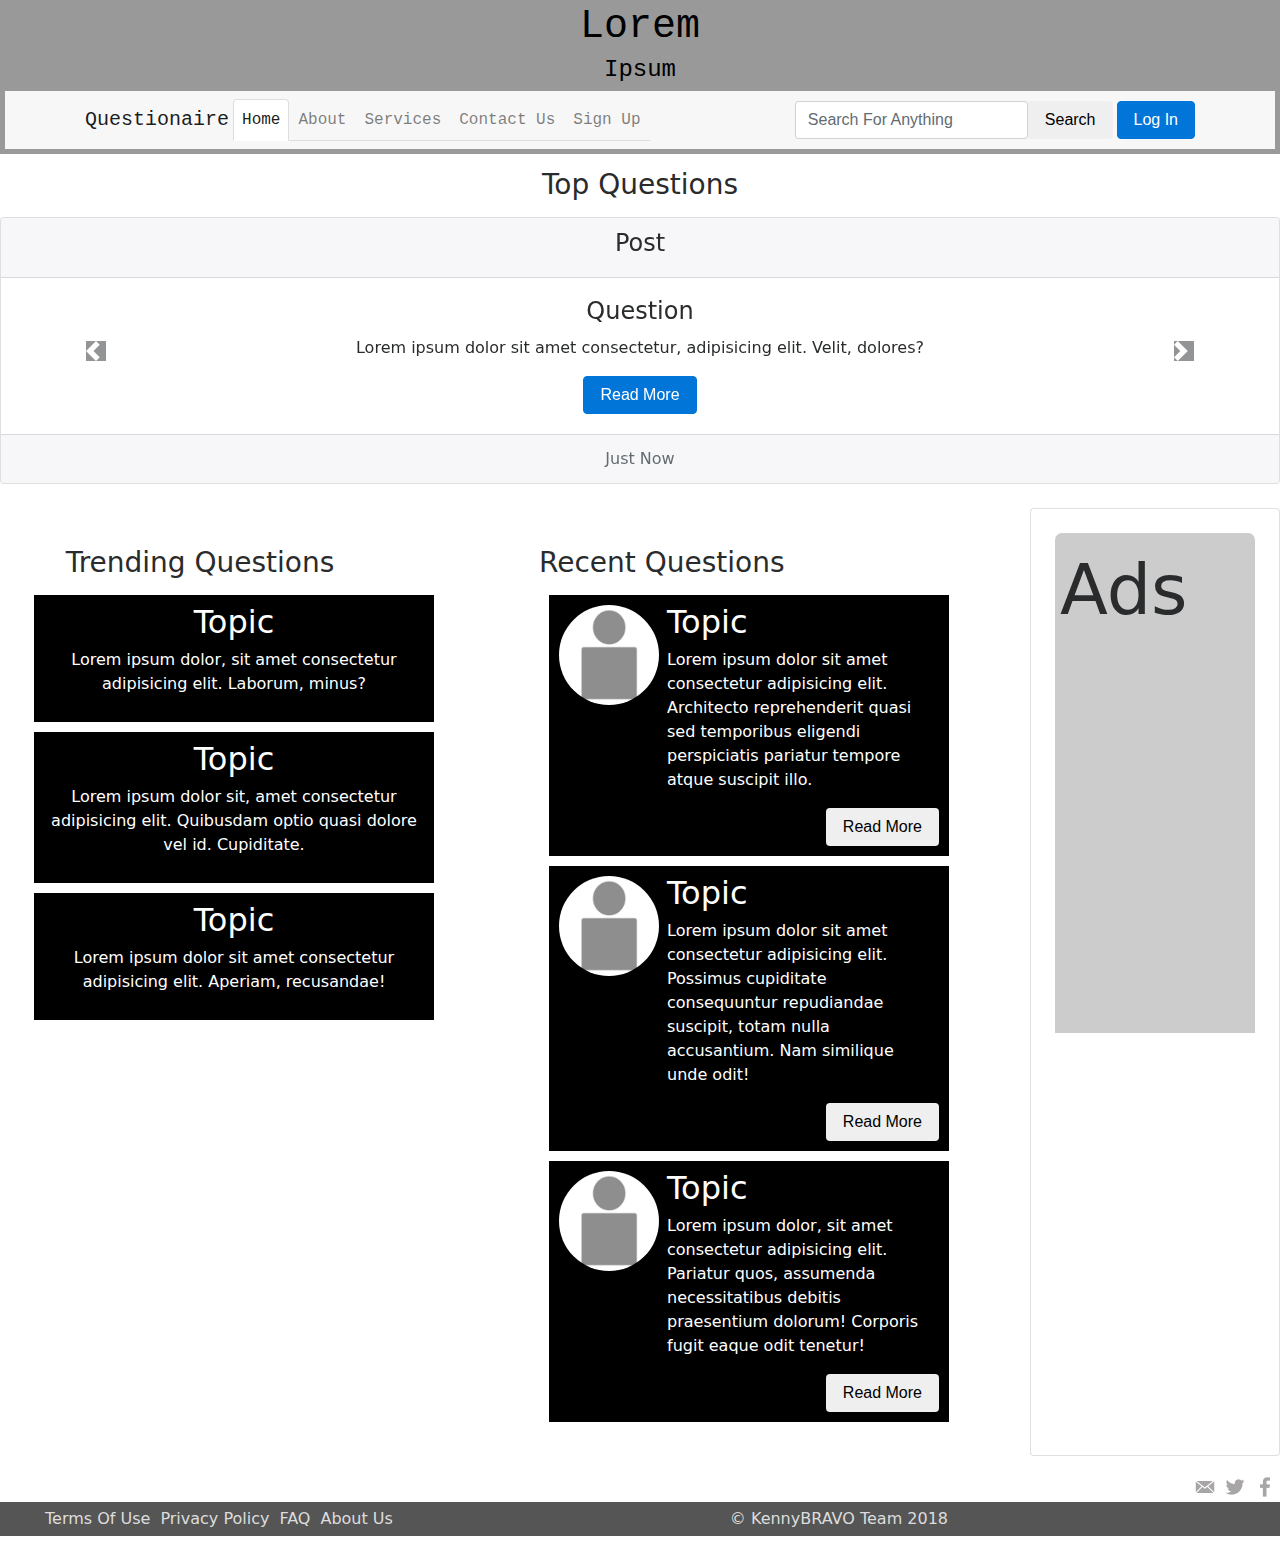
<file: index.html>
<!DOCTYPE html>
<html lang= "en">
    <head>
        <title>Questionaire</title>
        <meta charset= "UTF-8">
        <meta name= "description" content= "">
        <meta name= "viewport" content= "width=device-width, initial-scale=1">
        <link rel= "stylesheet" type= "text/css" href= "styling/main.css">
        <link rel= "stylesheet" type= "text/css" href= "styling/responsive.css">
        <link rel= "stylesheet" type= "text/css" href= "styling/bootstrap/bootstrap.min.css">
        <link rel= "stylesheet" type= "text/css" href= "plugins/font-awesome-4.7.0/css/font-awesome.min.css">
        <link rel= "stylesheet" type= "text/css" href= "plugins/OwlCarousel2-2.2.1/owl.carousel.css">
        <!-- <link rel= "stylesheet" href= "https://maxcdn.bootstrapcdn.com/bootstrap/4.0.0-alpha.6/css/bootstrap.min.css" integrity= "sha384-rwoIResjU2yc3z8GV/NPeZWAv56rSmLldC3R/AZzGRnGxQQKnKkoFVhFQhNUwEyJ" crossorigin= "anonymous"> -->
        <!-- <script src= "https://maxcdn.bootstrapcdn.com/bootstrap/4.0.0-alpha.6/js/bootstrap.min.js" integrity= "sha384-vBWWzIZJ8ea9aCX4pEW3rVHjgjt7zpkNpZk+02D9phzyeVkE+jo0ieGizqPLForn" crossorigin= "anonymous"></script> -->
    </head>
    <body>
        <header>
            <a href= "index.html" id= "header">
                <h1 style= "color:black">Lorem</h1>
                <h4 style= "color:black">Ipsum</h4>
            </a>
            <nav class= "navbar navbar-light navbar-toggleable-md bg-faded">
                <div class= "container">
                    <button class= "navbar-toggler navbar-toggler-left" type= "button" data-toggle= "collapse" data-target= "#navbarID"><span class= "navbar-toggler-icon"></span></button>
                    <a class= "navbar-brand mr-1" href= "index.html">Questionaire</a>
                    <div class= "collapse navbar-collapse" id= "navbarID">
                        <ul class= "navbar-nav mr-auto nav-tabs">
                            <li class= "nav-item">
                                <a class= "nav-link active" href= "index.html">Home</a>
                            </li>
                            <li class= "nav-item">
                                <a class= "nav-link" href= "about.html">About</a>
                            </li>
                            <li class= "nav-item">
                                <a class= "nav-link" href= "#">Services</a>
                            </li>
                            <li class= "nav-item">
                                <a class= "nav-link" href= "contact.html">Contact Us</a>
                            </li>
                            <li class= "nav-item">
                                <a class= "nav-link" href= "signup.html">Sign Up</a>
                            </li>
                        </ul>
                        <form action="#" class="form-inline">
                            <input type= "text" class="form-control" placeholder="Search For Anything">
                            <button class= "btn btn-outline-default mr-1">Search</button>
                        </form>
                    </div>
                    <!-- <div class= "dropdown float-left p-md-2">
                        <button class= "btn btn-outline-primary dropdown-toggle nav-link" type= "button" data-toggle= "dropdown" id= "navDropdown">Log In</button>
                        <div class= "dropdown-menu">
                            <form>
                                <div class= "form-group">
                                    <label for= "name" class= "pl-2">Name</label>
                                    <input type= "text" class= "form-control form-control-sm" id= "name" placeholder= "Enter Name">
                                </div>
                                <div class= "form-group">
                                    <label for= "password" class= "pl-2">Password</label>
                                    <input type= "password" class= "form-control form-control-sm" id= "password" placeholder= "Enter Your Password">
                                </div>
                                <div class= "form-check">
                                    <label class= "form-check-label">
                                        <input type= "checkbox" class= "form-check-input">Remeber Me
                                    </label>
                                </div>
                                <button type= "button" class= "btn btn-primary">Submit</button>
                            </form>
                        </div>
                    </div> -->
                    <button type= "button" class= "btn btn-primary float-right" data-toggle= "modal" data-target= "#loginModal">Log In</button>
                    <div class= "modal" id= "loginModal">
                        <div class= "modal-dialog">
                            <div class= "modal-content">
                                <div class= "modal-header">
                                    <h5 class= "modal-title" id= "myModalLabel">User Login</h5>
                                    <button class= "close" data-dismiss= "modal">&times;</button>
                                </div>
                                <div class= "modal-body">
                                    <form>
                                        <div class= "form-group">
                                            <label for= "username" class= "float-left">Username</label>
                                            <input type= "text" class= "form-control" placeholder= "Enter Username">
                                        </div>
                                        <div class="form-group">
                                            <label for= "password" class= "float-left">Password</label>
                                            <input type= "password" class= "form-control" placeholder= "Your Password">
                                        </div>
                                        <div class= "form-check float-left">
                                            <label class= "form-check-label">
                                                <input type= "checkbox" class= "form-check-input">Remember Me
                                            </label>
                                        </div>
                                        <div class= "modal-footer">
                                            <button class= "btn btn-primary">Login</button>
                                        </div>
                                    </form>
                                </div>
                            </div>
                        </div>
                    </div>
                </div>
            </nav>
        </header>
        <div id= "wrapper">
            <section>
                <!-- <div id= "slider" class= "carousel slide" data-ride= "carousel">
                    <div class= "carousel-inner" role= "listbox">
                        <div class= "carousel-item active">
                            <img src= "images/sharingan.jpg" class= "d-block img-fluid">
                        </div>
                        <div class= "carousel-item">
                            <img src= "images/smadav.jpg" class= "d-block img-fluid">
                        </div>
                        <div class= "carousel-item">
                            <img src= "images/smadav.jpg" class= "d-block img-fluid">
                        </div>
                    </div>
                </div> -->
                <p><h3 class= "text-center">Top Questions</h3></p>
                <div id= "slider" class= "carousel slide" data-ride= "carousel">
                    <div class= "carousel-inner" role= "listbox">
                        <div class= "card text-center carousel-item active">
                            <div class= "card-header">
                                <h4>Post</h4>
                            </div>
                            <div class= "card-block">
                                <h4 class= "card-title">Question</h4>
                                <p class= "card-text">Lorem ipsum dolor sit amet consectetur, adipisicing elit. Velit, dolores?</p>
                                <button type= "button" class= "btn btn-primary">Read More</button>
                            </div>
                            <div class= "card-footer text-muted">
                                Just Now
                            </div>
                        </div>
                        <div class= "card text-center carousel-item">
                            <div class= "card-header">
                                <h4>Post</h4>
                            </div>
                            <div class= "card-block">
                                <h4 class= "card-title">Question</h4>
                                <p class= "card-text">Lorem ipsum dolor sit amet consectetur adipisicing elit. Dolorum accusantium at fugiat numquam aut eum?</p>
                                <button type= "button" class= "btn btn-primary">Read More</button>
                            </div>
                            <div class= "card-footer text-muted">
                                2 Days Ago
                            </div>
                        </div>
                        <div class= "card text-center carousel-item">
                            <div class= "card-header">
                                <h4>Post</h4>
                            </div>
                            <div class= "card-block">
                                <h4 class= "card-title">Question</h4>
                                <p class= "card-text">Lorem ipsum dolor sit amet consectetur adipisicing elit. Quia, iste!</p>
                                <button type= "button" class= "btn btn-primary">Read More</button>
                            </div>
                            <div class= "card-footer text-muted">
                                A Week Ago
                            </div>
                        </div>
                    </div>
                    <a href= "#slider" class= "carousel-control-prev" data-slide= "prev">
                        <span class= "carousel-control-prev-icon bg-inverse"></span>
                    </a>
                    <a href= "#slider" class= "carousel-control-next" data-slide= "next">
                        <span class= "carousel-control-next-icon bg-inverse"></span>
                    </a>
                </div>
                <br>
                <div class= "d-flex flex-wrap flex-row row-hl align-items-stretch">
                    <div class= "mr-auto">
                        <div class= "flex-first p-4 item-hl" id= "trending">
                            <p><h3>Trending Questions</h3></p>
                            <div id= "post">
                                <h2>Topic</h2>
                                <p>Lorem ipsum dolor, sit amet consectetur adipisicing elit. Laborum, minus?</p>
                            </div>
                            <div id= "post">
                                <h2>Topic</h2>
                                <p>Lorem ipsum dolor sit, amet consectetur adipisicing elit. Quibusdam optio quasi dolore vel id. Cupiditate.</p>
                            </div>
                            <div id= "post">
                                <h2>Topic</h2>
                                <p>Lorem ipsum dolor sit amet consectetur adipisicing elit. Aperiam, recusandae!</p>
                            </div>
                        </div>
                    </div>
                    <div class= "card flex-md-last ml-md-auto">
                        <div class= "p-4 item-hl ml-6">
                            <aside>Ads</aside>
                        </div>
                    </div>
                    <div class= "p-4 item-hl" id= "recent">
                        <p><h3>Recent Questions</h3></p>
                        <div class= "media" id= "post">
                            <img src= "images/user.jpg" class= "d-flex mr-2 align-self-start" alt= "recent post picture" id= "postPic">
                            <div class= "media-body">
                                <h2 class= "mt-0">Topic</h2>
                                <p>Lorem ipsum dolor sit amet consectetur adipisicing elit. Architecto reprehenderit quasi sed temporibus eligendi perspiciatis pariatur tempore atque suscipit illo.</p>
                                <button type= "button" class= "btn btn-default float-right">Read More</button>
                            </div>
                        </div>
                        <div class= "media" id= "post">
                            <img src= "images/user.jpg" class= "d-flex mr-2 align-self-start" alt= "recent post picture" id= "postPic">
                            <div class= "media-body">
                                <h2 class= "mt-0">Topic</h2>
                                <p>Lorem ipsum dolor sit amet consectetur adipisicing elit. Possimus cupiditate consequuntur repudiandae suscipit, totam nulla accusantium. Nam similique unde odit!</p>
                                <button type= "button" class= "btn btn-default float-right">Read More</button>
                            </div>
                        </div>
                        <div class= "media" id= "post">
                            <img src= "images/user.jpg" class= "d-flex mr-2 align-self-start" alt= "recent post picture" id= "postPic">
                            <div class= "media-body">
                                <h2>Topic</h2>
                                <p>Lorem ipsum dolor, sit amet consectetur adipisicing elit. Pariatur quos, assumenda necessitatibus debitis praesentium dolorum! Corporis fugit eaque odit tenetur!</p>
                                <button type= "button" class= "btn btn-default float-right">Read More</button>
                            </div>
                        </div>
                    </div>
                </div>
            </section>
        </div>
        <div id= "social-icons">
            <ul>
                <li>
                    <a href= "http://facebook.com/#">
                        <img src= "images/facebook.png" alt= "facebook logo">
                    </a>
                </li>
                <li>
                    <a href= "http://twitter.com/#">
                        <img src= "images/twitter.png" alt= "twitter logo">
                    </a>
                </li>
                <li>
                    <a href= "http://gmail.com/#">
                        <img src= "images/mail.png" alt= "mail logo">
                    </a>
                </li>
            </ul>
        </div>
        <footer>
            <ul class= "footer-left">
                <li>
                    <a href= "#">Terms Of Use</a>
                </li>
                <li>
                    <a href= "#">Privacy Policy</a>
                </li>
                <li>
                    <a href= "#">FAQ</a>
                </li>
                <li>
                    <a href= "#">About Us</a>
                </li>
            </ul>
            <div class= "footer-right">&copy; KennyBRAVO Team 2018</div>
        </footer>
        <script src= "js/jquery-3.3.1.min.js"></script>
        <script src= "plugins/OwlCarousel2-2.2.1/owl.carousel.js"></script>
        <script src= "styling/bootstrap/popper.js"></script>
        <script src= "styling/bootstrap/bootstrap.min.js"></script>
        <script>
            $('.carousel').carousel({
                keyboard: true,
                pause: 'hover',
            })
        </script>
    </body>
</html>
</file>
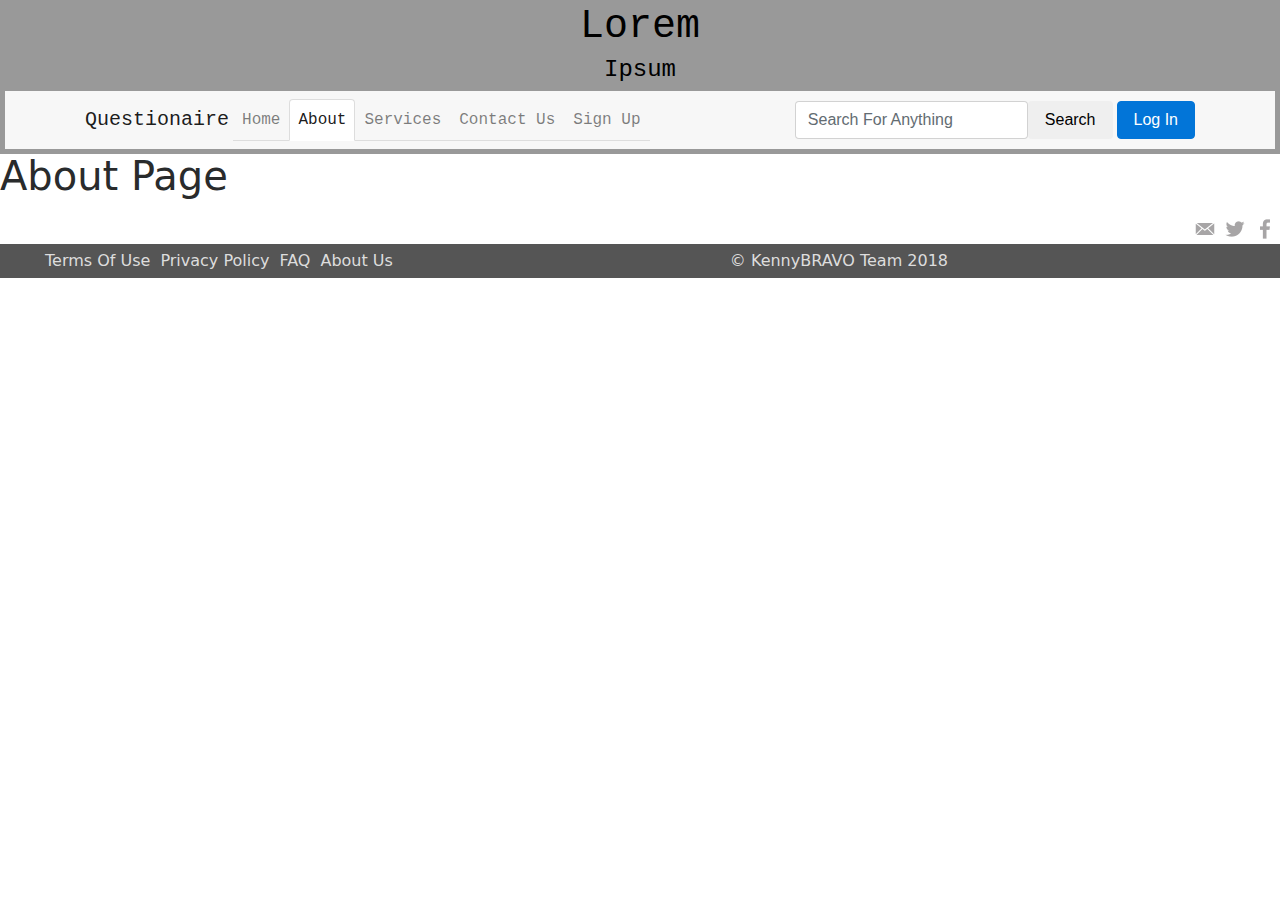
<file: about.html>
<!DOCTYPE html>
<html lang= "en">
    <head>
        <title>Questionaire | About</title>
        <meta charset= "UTF-8">
        <meta name= "description" content= "">
        <meta name= "viewport" content= "width=device-width, initial-scale=1">
        <link rel= "stylesheet" type= "text/css" href= "styling/main.css">
        <link rel= "stylesheet" type= "text/css" href= "styling/responsive.css">
        <link rel= "stylesheet" type= "text/css" href= "styling/bootstrap/bootstrap.min.css">
        <link rel= "stylesheet" type= "text/css" href= "plugins/font-awesome-4.7.0/css/font-awesome.min.css">
        <link rel= "stylesheet" type= "text/css" href= "plugins/OwlCarousel2-2.2.1/owl.carousel.css">
        <!-- <link rel= "stylesheet" href= "https://maxcdn.bootstrapcdn.com/bootstrap/4.0.0-alpha.6/css/bootstrap.min.css" integrity= "sha384-rwoIResjU2yc3z8GV/NPeZWAv56rSmLldC3R/AZzGRnGxQQKnKkoFVhFQhNUwEyJ" crossorigin= "anonymous"> -->
        <!-- <script src= "https://maxcdn.bootstrapcdn.com/bootstrap/4.0.0-alpha.6/js/bootstrap.min.js" integrity= "sha384-vBWWzIZJ8ea9aCX4pEW3rVHjgjt7zpkNpZk+02D9phzyeVkE+jo0ieGizqPLForn" crossorigin= "anonymous"></script> -->
    </head>
    <body>
        <header>
            <a href= "index.html" id= "header">
                <h1 style= "color:black">Lorem</h1>
                <h4 style= "color:black">Ipsum</h4>
            </a>
            <nav class= "navbar navbar-light navbar-toggleable-md bg-faded">
                <div class= "container">
                    <button class= "navbar-toggler navbar-toggler-left" type= "button" data-toggle= "collapse" data-target= "#navbarID"><span class= "navbar-toggler-icon"></span></button>
                    <a class= "navbar-brand mr-1" href= "#">Questionaire</a>
                    <div class= "collapse navbar-collapse" id= "navbarID">
                        <ul class= "navbar-nav mr-auto nav-tabs">
                            <li class= "nav-item">
                                <a class= "nav-link" href= "index.html">Home</a>
                            </li>
                            <li class= "nav-item">
                                <a class= "nav-link active" href= "about.html">About</a>
                            </li>
                            <li class= "nav-item">
                                <a class= "nav-link" href= "#">Services</a>
                            </li>
                            <li class= "nav-item">
                                <a class= "nav-link" href= "contact.html">Contact Us</a>
                            </li>
                            <li class= "nav-item">
                                <a class= "nav-link" href= "signup.html">Sign Up</a>
                            </li>
                        </ul>
                        <form action="#" class="form-inline">
                            <input type= "text" class="form-control" placeholder="Search For Anything">
                            <button class= "btn btn-outline-default mr-1">Search</button>
                        </form>
                    </div>
                    <!-- <div class= "dropdown float-left p-md-2">
                        <button class= "btn btn-outline-primary dropdown-toggle nav-link" type= "button" data-toggle= "dropdown" id= "navDropdown">Log In</button>
                        <div class= "dropdown-menu">
                            <form>
                                <div class= "form-group">
                                    <label for= "name" class= "pl-2">Name</label>
                                    <input type= "text" class= "form-control form-control-sm" id= "name" placeholder= "Enter Name">
                                </div>
                                <div class= "form-group">
                                    <label for= "password" class= "pl-2">Password</label>
                                    <input type= "password" class= "form-control form-control-sm" id= "password" placeholder= "Enter Your Password">
                                </div>
                                <div class= "form-check">
                                    <label class= "form-check-label">
                                        <input type= "checkbox" class= "form-check-input">Remeber Me
                                    </label>
                                </div>
                                <button type= "button" class= "btn btn-primary">Submit</button>
                            </form>
                        </div>
                    </div> -->
                    <button type= "button" class= "btn btn-primary float-right" data-toggle= "modal" data-target= "#loginModal">Log In</button>
                    <div class= "modal" id= "loginModal">
                        <div class= "modal-dialog">
                            <div class= "modal-content">
                                <div class= "modal-header">
                                    <h5 class= "modal-title" id= "myModalLabel">User Login</h5>
                                    <button class= "close" data-dismiss= "modal">&times;</button>
                                </div>
                                <div class= "modal-body">
                                    <form>
                                        <div class= "form-group">
                                            <label for= "username" class= "float-left">Username</label>
                                            <input type= "text" class= "form-control" placeholder= "Enter Username">
                                        </div>
                                        <div class="form-group">
                                            <label for= "password" class= "float-left">Password</label>
                                            <input type= "password" class= "form-control" placeholder= "Your Password">
                                        </div>
                                        <div class= "form-check float-left">
                                            <label class= "form-check-label">
                                                <input type= "checkbox" class= "form-check-input">Remember Me
                                            </label>
                                        </div>
                                    </form>
                                </div>
                                <div class= "modal-footer">
                                    <button class= "btn btn-primary">Login</button>
                                </div>
                            </div>
                        </div>
                    </div>
                </div>
            </nav>
        </header>
        <div id= "wrapper">
            <div>
                <h1>About Page</h1>
            </div>
        </div>
        <div id= "social-icons">
            <ul>
                <li>
                    <a href= "http://facebook.com/#">
                        <img src= "images/facebook.png" alt= "facebook logo">
                    </a>
                </li>
                <li>
                    <a href= "http://twitter.com/#">
                        <img src= "images/twitter.png" alt= "twitter logo">
                    </a>
                </li>
                <li>
                    <a href= "http://gmail.com/#">
                        <img src= "images/mail.png" alt= "mail logo">
                    </a>
                </li>
            </ul>
        </div>
        <footer>
            <ul class= "footer-left">
                <li>
                    <a href= "#">Terms Of Use</a>
                </li>
                <li>
                    <a href= "#">Privacy Policy</a>
                </li>
                <li>
                    <a href= "#">FAQ</a>
                </li>
                <li>
                    <a href= "#">About Us</a>
                </li>
            </ul>
            <div class= "footer-right">&copy; KennyBRAVO Team 2018</div>
        </footer>
        <script src= "js/jquery-3.3.1.min.js"></script>
        <script src= "plugins/OwlCarousel2-2.2.1/owl.carousel.js"></script>
        <script src= "styling/bootstrap/popper.js"></script>
        <script src= "styling/bootstrap/bootstrap.min.js"></script>
        <script>
            $('.carousel').carousel({
                keyboard: true,
                pause: 'hover',
            })
        </script>
    </body>
</html>
</file>
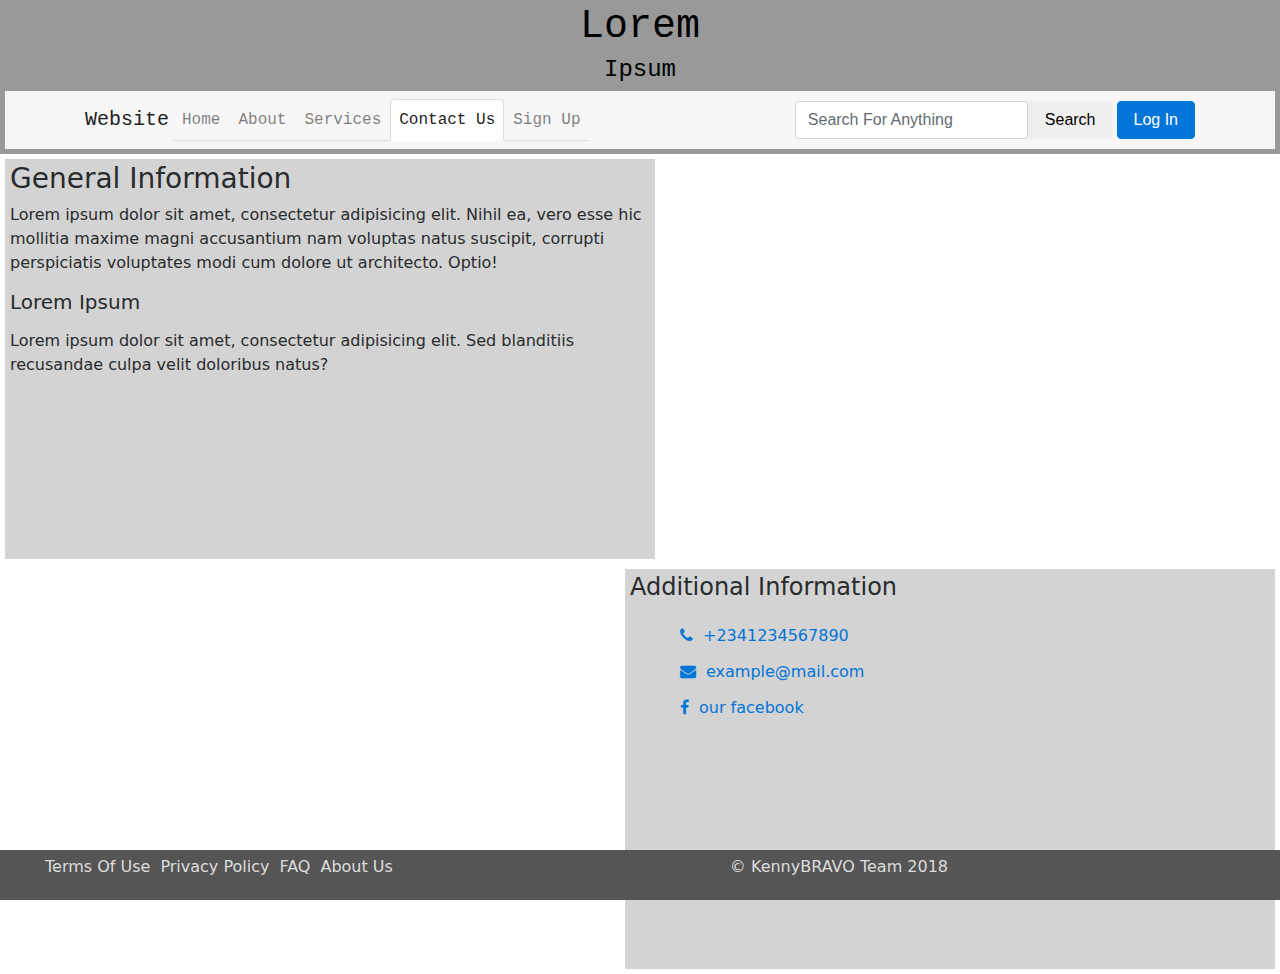
<file: contact.html>
<!DOCTYPE html>
<html lang= "en">
    <head>
        <title>Questionaire | Contact</title>
        <meta charset= "UTF-8">
        <meta name= "description" content= "">
        <meta name= "viewport" content= "width=device-width, initial-scale=1">
        <link rel= "stylesheet" type= "text/css" href= "styling/main.css">
        <link rel= "stylesheet" type= "text/css" href= "styling/responsive.css">
        <link rel= "stylesheet" type= "text/css" href= "styling/bootstrap/bootstrap.min.css">
        <link rel= "stylesheet" type= "text/css" href= "plugins/font-awesome-4.7.0/css/font-awesome.min.css">
        <link rel= "stylesheet" type= "text/css" href= "plugins/OwlCarousel2-2.2.1/owl.carousel.css">
        <!-- <link rel= "stylesheet" href= "https://maxcdn.bootstrapcdn.com/bootstrap/4.0.0-alpha.6/css/bootstrap.min.css" integrity= "sha384-rwoIResjU2yc3z8GV/NPeZWAv56rSmLldC3R/AZzGRnGxQQKnKkoFVhFQhNUwEyJ" crossorigin= "anonymous"> -->
        <!-- <script src= "https://maxcdn.bootstrapcdn.com/bootstrap/4.0.0-alpha.6/js/bootstrap.min.js" integrity= "sha384-vBWWzIZJ8ea9aCX4pEW3rVHjgjt7zpkNpZk+02D9phzyeVkE+jo0ieGizqPLForn" crossorigin= "anonymous"></script> -->
    </head>
    <body>
        <header>
            <a href= "index.html" id= "header">
                <h1 style= "color:black">Lorem</h1>
                <h4 style= "color:black">Ipsum</h4>
            </a>
            <nav class= "navbar navbar-light navbar-toggleable-md bg-faded">
                <div class= "container">
                    <button class= "navbar-toggler navbar-toggler-left" type= "button" data-toggle= "collapse" data-target= "#navbarID"><span class= "navbar-toggler-icon"></span></button>
                    <a class= "navbar-brand mr-1" href= "#">Website</a>
                    <div class= "collapse navbar-collapse" id= "navbarID">
                        <ul class= "navbar-nav mr-auto nav-tabs">
                            <li class= "nav-item">
                                <a class= "nav-link" href= "index.html">Home</a>
                            </li>
                            <li class= "nav-item">
                                <a class= "nav-link" href= "#">About</a>
                            </li>
                            <li class= "nav-item">
                                <a class= "nav-link" href= "#">Services</a>
                            </li>
                            <li class= "nav-item">
                                <a class= "nav-link active" href= "contact.html">Contact Us</a>
                            </li>
                            <li class= "nav-item">
                                <a class= "nav-link" href= "signup.html">Sign Up</a>
                            </li>
                        </ul>
                        <form action="#" class="form-inline">
                            <input type= "text" class="form-control" placeholder="Search For Anything">
                            <button class= "btn btn-outline-default mr-1">Search</button>
                        </form>
                    </div>
                    <!-- <div class= "dropdown float-left p-md-2">
                        <button class= "btn btn-outline-primary dropdown-toggle nav-link" type= "button" data-toggle= "dropdown" id= "navDropdown">Log In</button>
                        <div class= "dropdown-menu">
                            <form>
                                <div class= "form-group">
                                    <label for= "name" class= "pl-2">Name</label>
                                    <input type= "text" class= "form-control form-control-sm" id= "name" placeholder= "Enter Name">
                                </div>
                                <div class= "form-group">
                                    <label for= "password" class= "pl-2">Password</label>
                                    <input type= "password" class= "form-control form-control-sm" id= "password" placeholder= "Enter Your Password">
                                </div>
                                <div class= "form-check">
                                    <label class= "form-check-label">
                                        <input type= "checkbox" class= "form-check-input">Remeber Me
                                    </label>
                                </div>
                                <button type= "button" class= "btn btn-primary">Submit</button>
                            </form>
                        </div>
                    </div> -->
                    <button type= "button" class= "btn btn-primary float-right" data-toggle= "modal" data-target= "#loginModal">Log In</button>
                    <div class= "modal" id= "loginModal">
                        <div class= "modal-dialog">
                            <div class= "modal-content">
                                <div class= "modal-header">
                                    <h5 class= "modal-title" id= "myModalLabel">User Login</h5>
                                    <button class= "close" data-dismiss= "modal">&times;</button>
                                </div>
                                <div class= "modal-body">
                                    <form name= "loginForm" action= "index.html" method= "GET">
                                        <div class= "form-group">
                                            <label for= "username" class= "float-left">Username</label>
                                            <input type= "text" class= "form-control" placeholder= "Enter Username">
                                        </div>
                                        <div class="form-group">
                                            <label for= "password" class= "float-left">Password</label>
                                            <input type= "password" class= "form-control" placeholder= "Your Password">
                                        </div>
                                        <div class= "form-check float-left">
                                            <label class= "form-check-label">
                                                <input type= "checkbox" class= "form-check-input">Remember Me
                                            </label>
                                        </div>
                                        <div class= "modal-footer">
                                            <input type= "submit" class= "btn btn-primary" value= "Log In">
                                        </div>
                                    </form>
                                </div>
                            </div>
                        </div>
                    </div>
                </div>
            </nav>
        </header>
        <div>
            <div class= "float-left" id= "general-info">
                <h3>General Information</h3>
                <p>Lorem ipsum dolor sit amet, consectetur adipisicing elit. Nihil ea, vero esse hic mollitia maxime magni accusantium nam voluptas natus suscipit, corrupti perspiciatis voluptates modi cum dolore ut architecto. Optio!</p>
                <p>
                    <h5>Lorem Ipsum</h5>
                </p>
                Lorem ipsum dolor sit amet, consectetur adipisicing elit. Sed blanditiis recusandae culpa velit doloribus natus?
            </div>
            <div class= "float-right" id= "additional-info">
                <h4>Additional Information</h4>
                <p>
                    <ul>
                        <li id= "phone">
                            <a href= "tel:+2341234567890">
                                <i class= "fa fa-phone"></i>+2341234567890
                            </a>
                        </li>
                        <li class= "mail">
                            <a href= "mailto:example@mail.com">
                                <i class= "fa fa-envelope"></i>example@mail.com
                            </a>
                        </li>
                        <li class= "facebook">
                            <a href= "http://facebook.com/example">
                                <i class= "fa fa-facebook"></i>our facebook
                            </a>
                        </li>
                    </ul>
                </p>
            </div>
        </div>
        <footer class= "fixed-bottom">
            <ul class= "footer-left">
                <li>
                    <a href= "#">Terms Of Use</a>
                </li>
                <li>
                    <a href= "#">Privacy Policy</a>
                </li>
                <li>
                    <a href= "#">FAQ</a>
                </li>
                <li>
                    <a href= "#">About Us</a>
                </li>
            </ul>
            <div class= "footer-right">&copy; KennyBRAVO Team 2018</div>
        </footer>
    </body>
        <script src= "js/jquery-3.3.1.min.js"></script>
        <script src= "plugins/OwlCarousel2-2.2.1/owl.carousel.js"></script>
        <script src= "styling/bootstrap/popper.js"></script>
        <script src= "styling/bootstrap/bootstrap.min.js"></script>
        <script>
            $('.carousel').carousel({
                keyboard: true,
                pause: 'hover',
            })
        </script>
</file>
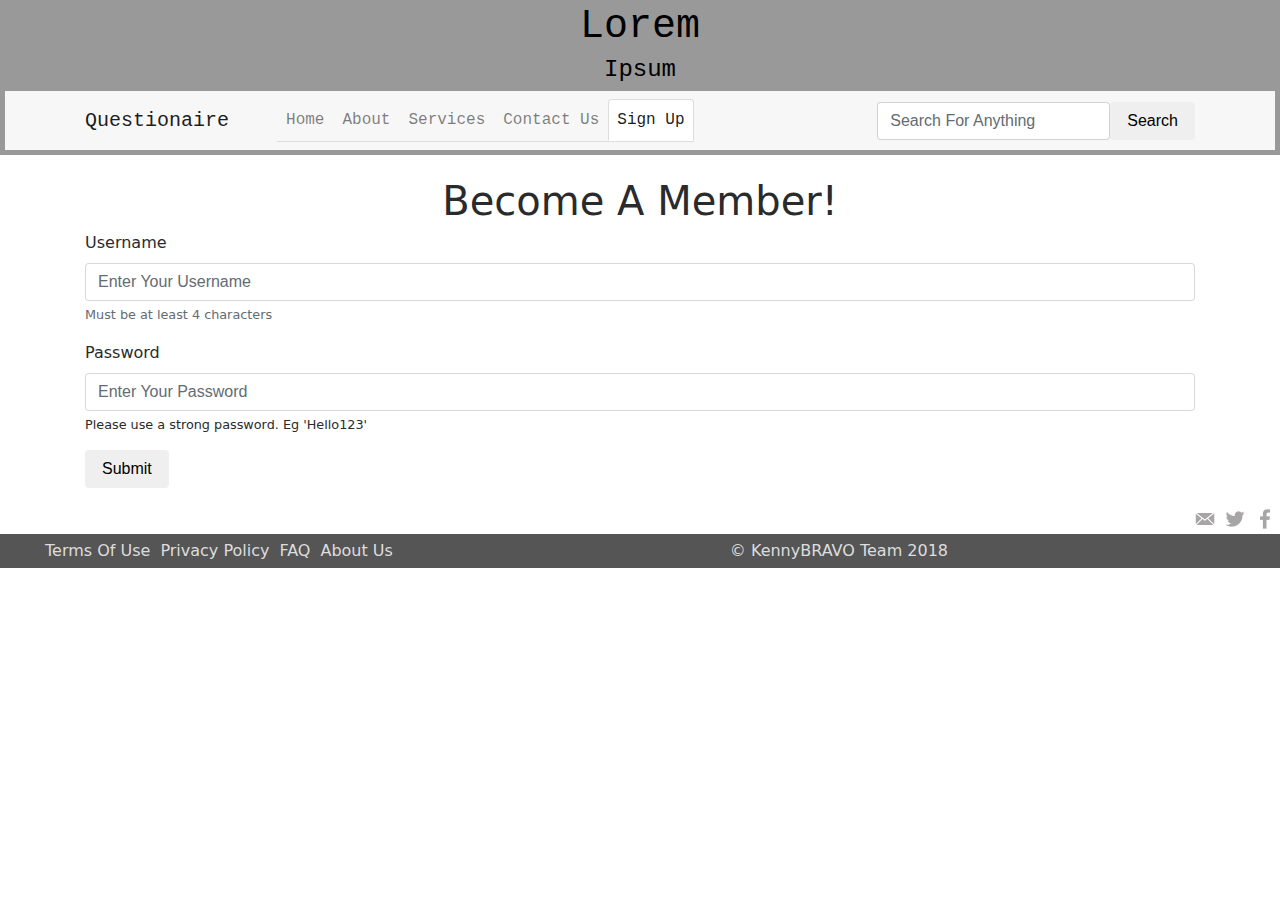
<file: signup.html>
<!DOCTYPE html>
<html lang= "en">
    <head>
        <title>Questionaire | Sign Up</title>
        <meta charset= "UTF-8">
        <meta name= "description" content= "">
        <meta name= "viewport" content= "width=device-width, initial-scale=1">
        <link rel= "stylesheet" type= "text/css" href= "styling/main.css">
        <link rel= "stylesheet" type= "text/css" href= "styling/responsive.css">
        <link rel= "stylesheet" type= "text/css" href= "styling/bootstrap/bootstrap.min.css">
        <link rel= "stylesheet" type= "text/css" href= "plugins/font-awesome-4.7.0/css/font-awesome.min.css">
        <link rel= "stylesheet" type= "text/css" href= "plugins/OwlCarousel2-2.2.1/owl.carousel.css">
        <!-- <link rel= "stylesheet" href= "https://maxcdn.bootstrapcdn.com/bootstrap/4.0.0-alpha.6/css/bootstrap.min.css" integrity= "sha384-rwoIResjU2yc3z8GV/NPeZWAv56rSmLldC3R/AZzGRnGxQQKnKkoFVhFQhNUwEyJ" crossorigin= "anonymous"> -->
        <!-- <script src= "https://maxcdn.bootstrapcdn.com/bootstrap/4.0.0-alpha.6/js/bootstrap.min.js" integrity= "sha384-vBWWzIZJ8ea9aCX4pEW3rVHjgjt7zpkNpZk+02D9phzyeVkE+jo0ieGizqPLForn" crossorigin= "anonymous"></script> -->
    </head>
    <body>
        <header>
            <a href= "index.html" id= "header">
                <h1 style= "color:black">Lorem</h1>
                <h4 style= "color:black">Ipsum</h4>
            </a>
            <nav class= "navbar navbar-light navbar-toggleable-md bg-faded">
                <div class= "container">
                    <button class= "navbar-toggler navbar-toggler-left" type= "button" data-toggle= "collapse" data-target= "#navbarID"><span class= "navbar-toggler-icon"></span></button>
                    <a class= "navbar-brand mr-5" href= "#">Questionaire</a>
                    <div class= "collapse navbar-collapse" id= "navbarID">
                        <ul class= "navbar-nav mr-auto nav-tabs">
                            <li class= "nav-item">
                                <a class= "nav-link" href= "index.html">Home</a>
                            </li>
                            <li class= "nav-item">
                                <a class= "nav-link" href= "about.html">About</a>
                            </li>
                            <li class= "nav-item">
                                <a class= "nav-link" href= "#">Services</a>
                            </li>
                            <li class= "nav-item">
                                <a class= "nav-link" href= "contact.html">Contact Us</a>
                            </li>
                            <li>
                                <a class= "nav-link active" href= "signup.html">Sign Up</a>
                            </li>
                        </ul>
                        <form action="#" class="form-inline">
                            <input type= "text" class="form-control" placeholder="Search For Anything">
                            <button class= "btn btn-outline-default">Search</button>
                        </form>
                    </div>
                </div>
            </nav>
        </header>
        <br>
        <h1 class= "text-center">Become A Member!</h1>
        <div class= "container">
            <form action= "#" name= "loginForm" method= "POST">
                <div class= "form-group">
                    <label for= "username">Username</label>
                    <input type= "text" name= "username" class= "form-control" minlength= "4" id= "username" placeholder= "Enter Your Username" autocomplete= "off">
                    <small class= "form-text text-muted">Must be at least 4 characters</small>
                </div>
                <div class= "form-group">
                    <label for= "password">Password</label>
                    <input type= "password" name= "password" class= "form-control" id= "password" placeholder= "Enter Your Password">
                    <small class= "form-text text-mu    ted">Please use a strong password. Eg 'Hello123'</small>
                </div>
                <!-- <div class= "form-group has-danger">
                    <label for= "password2">Confirm Password</label>
                    <input type= "password" class= "form-control" id= "password2">
                    <div class= "form-control-feedback">The password does not match</div>
                    <small class= "form-text text-muted">Must be the same as your first password</small>
                </div> -->
                <input type= "submit" value= "Submit" class= "btn btn-default">
                <!-- <button type= "button" class= "btn btn-default">Submit</button> -->
            </form>
        </div>
        <div id= "social-icons">
            <ul>
                <li>
                    <a href= "http://facebook.com/#">
                        <img src= "images/facebook.png" alt= "facebook logo">
                    </a>
                </li>
                <li>
                    <a href= "http://twitter.com/#">
                        <img src= "images/twitter.png" alt= "twitter logo">
                    </a>
                </li>
                <li>
                    <a href= "http://gmail.com/#">
                        <img src= "images/mail.png" alt= "mail logo">
                    </a>
                </li>
            </ul>
        </div>
        <div class= "footer">
            <footer class= "footer">
                <ul class= "footer-left">
                    <li>
                        <a href= "#">Terms Of Use</a>
                    </li>
                    <li>
                        <a href= "#">Privacy Policy</a>
                    </li>
                    <li>
                        <a href= "#">FAQ</a>
                    </li>
                    <li>
                        <a href= "#">About Us</a>
                    </li>
                </ul>
                <div class= "footer-right">&copy; KennyBRAVO Team 2018</div>
            </footer>
        </div>
        <!-- <script>
            function validateForm(){
                var x = document.forms["loginForm"]["username"];
                if(x == null || x == ""){
                    alert("Please enter your username");
                    return false;
                }
            }
            function validateForm2(){
                var y = document.forms["loginForm"]["password"];
                if(y == null || y == ""){
                    alert("You did not create a password");
                    return false;
                }
            }
        </script> -->
        <script src= "js/jquery-3.3.1.min.js"></script>
        <script src= "plugins/OwlCarousel2-2.2.1/owl.carousel.js"></script>
        <script src= "styling/bootstrap/popper.js"></script>
        <script src= "styling/bootstrap/bootstrap.min.js"></script>
    </body>
</html>
</file>
<file: styling/main.css>
/*** General Styling ***/

body {
	background-color: #aaa;
	font-family: 'Segoe UI', BlinkMacSystemFont, -apple-system, 'Arial Narrow', cursive, Roboto, Oxygen, Ubuntu, Cantarell, 'Open Sans', 'Helvetica Neue', sans-serif;
	color: #222;
}

ul{
	list-style-type: none;
}

.fa{
	padding: 10px;
}

	/*** Header Styling ***/

header {
	text-align: center;
	font-family: 'Helvetica Neue', cursive, Courier New, Courier, monospace;
	background-color: #999;
	margin: 0;
	padding: 5px;
}

#navDropdown {
	font-family: 'Helvetica Neue', cursive, Courier New, Courier, monospace;
}

		/*** Header Links ***/

header a {
	color: black;
	text-decoration: none;
	background-color: transparent;
}

header a:visited {
	color: black;
	text-decoration: none;
	background-color: transparent;
}

header a:hover {
	color: #555;
	text-decoration: none;
	background-color: transparent;
}

header a:active {
	color: black;
	text-decoration: none;
	background-color: transparent;
}


		/*** Navigation ***/

/**nav {
	background-color: #555;
	text-align: center;
}
			// Bootsrap has been used to sort this out.
nav li {
	display: inline-block;
}
**/


	/*** Section Styling ***/

/* section {
	clear: both;
} */

/* #wrapper {
	max-width: 940px;
	margin: 0 auto;
	padding: 0 5%;
} */

#trending {
	float: left;
	clear: left;
	width: 400px;
	height: 25%;
	text-align: center;
}

#recent {
	width: 400px;
	height: 25%;
}

aside {
	background-color: #ccc;
	font-size: 70px;
	float: right;
	clear: right;
	width: 200px;
	height: 500px;
	padding: 5px;
	margin-bottom: 5px;
	border-radius: 7px 7px 0 0;
}

#post {
	background-color: black;
	color: white;
	width: inherit;
	margin: 10px;
	padding: 10px;
	clear: both;
}

#postPic {
	width: 100px;
	height: 100px;
	float: left;
	border-radius: 100%;
}

#social-icons ul li {
	list-style: none;
	display: inline-flex;
	float: right;
}

#social-icons img {
	width: 30px;
	height: 30px;
}


	/*** Footer Styling ***/

footer {
	color: #ddd;
	clear: both;
	background-color: #555;
	padding: 5px;
	text-align: center;
}

footer ul {
	list-style: none;
	display: inline-flex;
}

footer ul li {
	padding-right: 10px;
}

	/*** Contact Page Styling ***/

#general-info {
	background-color: lightgray;
	margin: 5px;
	padding: 5px;
	width: 650px;
	height: 400px;
}

#additional-info {
	background-color: lightgray;
	margin: 5px;
	padding: 5px;
	width: 650px;
	height: 400px;
}


	/*** Footer Links ***/

footer ul li a {
	color: #ddd;
	text-decoration: none;
	background-color: transparent;
}

footer ul li a:visited {
	color: #ddd;
	text-decoration: none;
	background-color: transparent;
}

footer ul li a:hover {
	color: #aaa;
	text-decoration: underline;
	background-color: transparent;
}

footer ul li a:active {
	color: #ddd;
	text-decoration: none;
	background-color: transparent;
}
</file>
<file: styling/responsive.css>
/*** Mobile View ***/

@media screen and (max-width: 576px) {
    nav .container {
        width: 100%;
    }
}


    /*** Tab View ***/

@media screen and () {
     body {
        background-color: blue;
    }
}



    /*** Desktop View ***/

@media screen and (min-width: 660px) {
    body {
        background-color: yellowgreen;
    }

    footer ul.footer-left {
	    float: left;
	    list-style: none;
	    display: inline-flex;
    }
}
</file>
